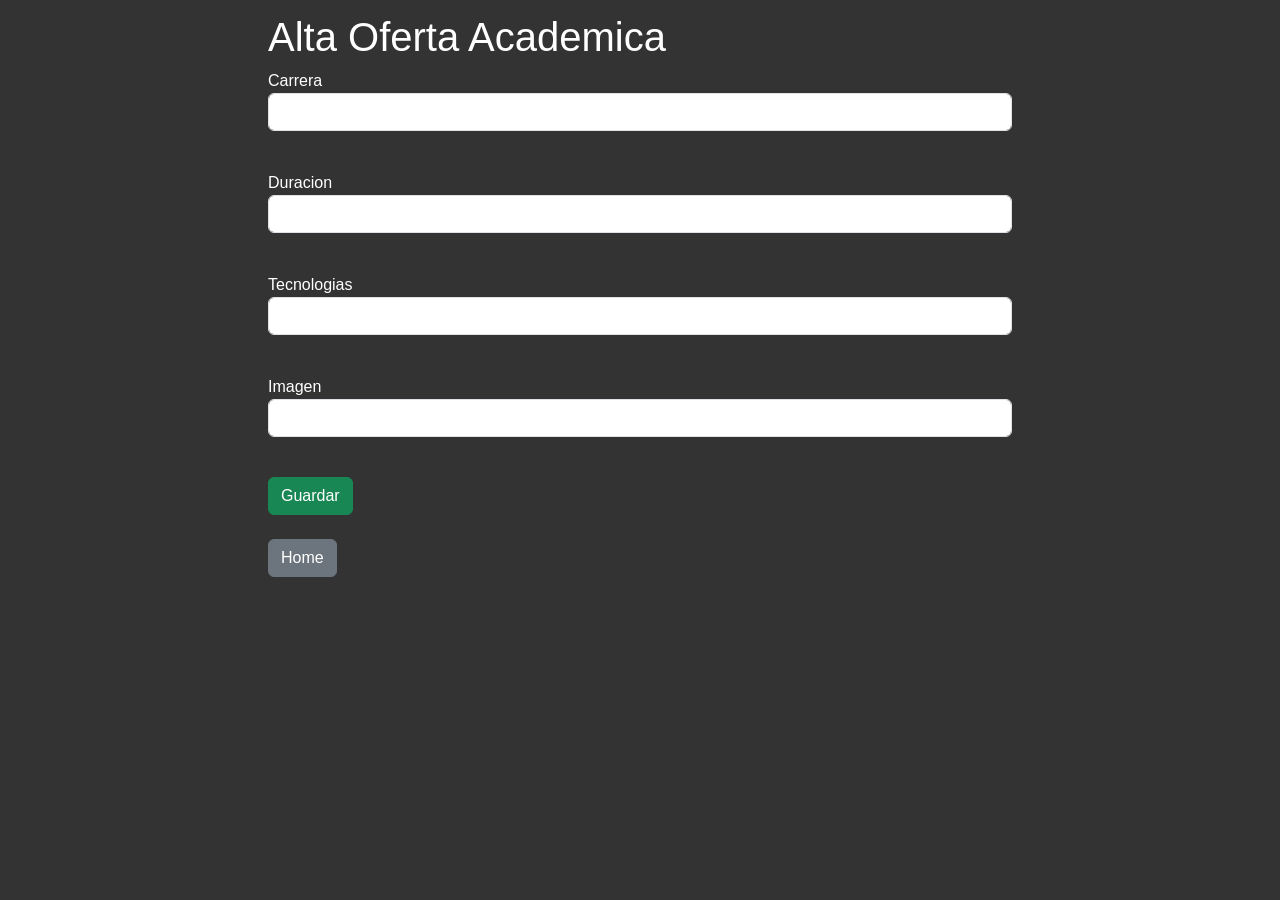
<file: create.html>
<!DOCTYPE html>
<html lang="es">
<head>
    <meta charset="UTF-8">
    <meta http-equiv="X-UA-Compatible" content="IE=edge">
    <meta name="viewport" content="width=device-width, initial-scale=1.0">
    <title>Document</title>
    <link href="https://cdn.jsdelivr.net/npm/bootstrap@5.1.3/dist/css/bootstrap.min.css" rel="stylesheet" integrity="sha384-1BmE4kWBq78iYhFldvKuhfTAU6auU8tT94WrHftjDbrCEXSU1oBoqyl2QvZ6jIW3" crossorigin="anonymous">
    <link rel="stylesheet" href="./css/cursos-crud.css">
    <script src="https://cdn.jsdelivr.net/npm/bootstrap@5.1.3/dist/js/bootstrap.bundle.min.js" integrity="sha384-ka7Sk0Gln4gmtz2MlQnikT1wXgYsOg+OMhuP+IlRH9sENBO0LRn5q+8nbTov4+1p" crossorigin="nonymous"></script>
    
</head>
<body>
    <main style="margin: 1% 20%;">
        <div class="container">
            <h1>Alta Oferta Academica</h1>    
            <form>      
            <div class="mb-3">
                    <label for="txtCarrera">Carrera</label>
                    <input type="text" class="form-control" name="txtCarrera" id="txtCarrera"><br>
                </div>
                <div class="mb-3">
                    <label for="txtDuracion">Duracion</label>
                    <input type="text" class="form-control" name="txtDuracion" id="txtDuracion"> <br>
                </div>
                <div class="mb-3">
                    <label for="txtTecnologias">Tecnologias</label>
                    <input type="text" class="form-control" name="txtTecnologias" id="txtTecnologias"> <br>
                </div>
                <div class="mb-3">
                    <label for="txtImage">Imagen</label>
                    <input type="text" class="form-control" name="txtImage" id="txtImage"> <br>
                </div>
                <button type="button" class="btn btn-success" onclick="guardar()">Guardar</button>
               </form>
            <br>
            <a href="crud.html" class="btn btn-secondary">Home</a>
        </div>
    </main>
    <script src="./js/create.js"></script>
</body>
</html>
</file>
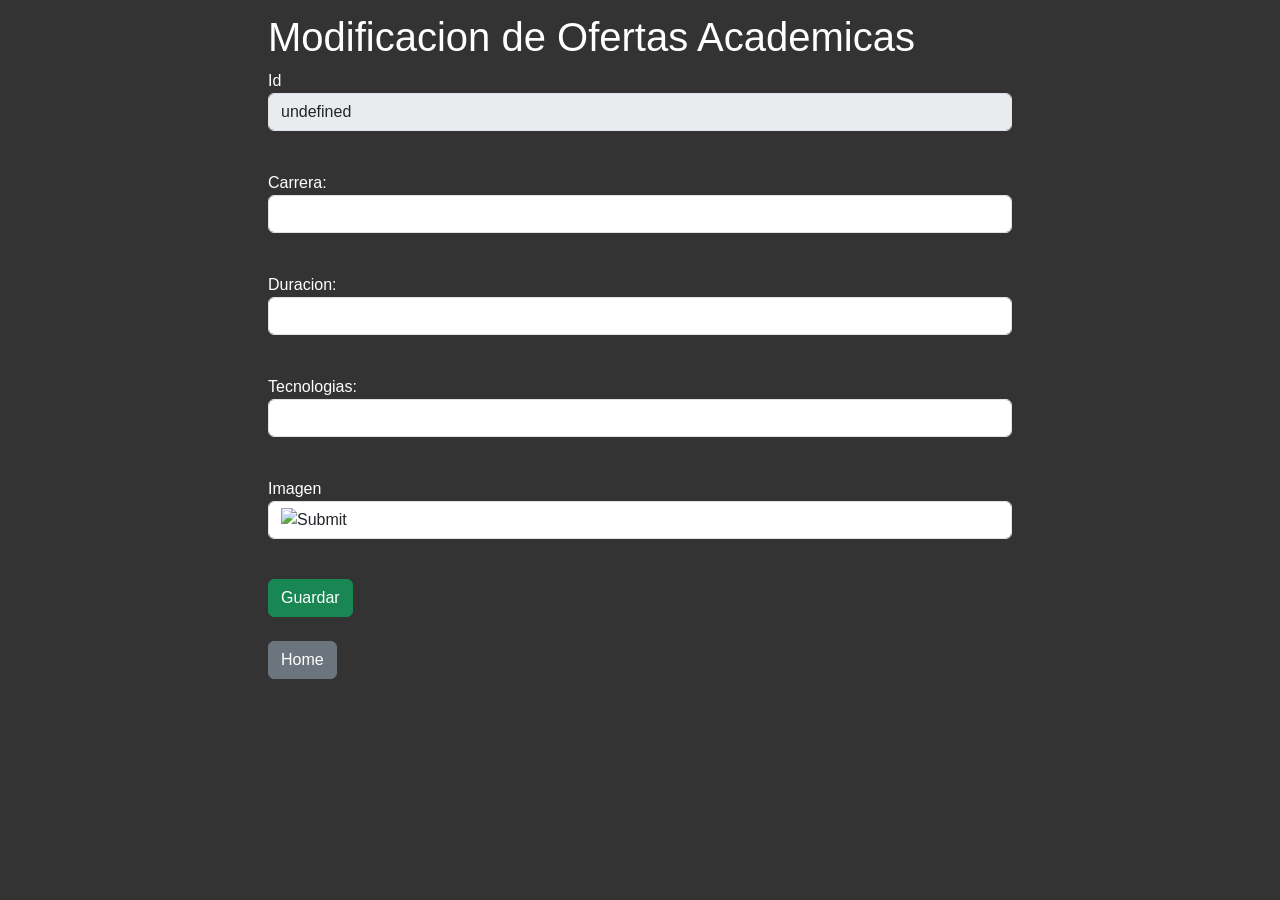
<file: update.html>
<!DOCTYPE html>
<html lang="es">
<head>
    <meta charset="UTF-8">
    <meta http-equiv="X-UA-Compatible" content="IE=edge">
    <meta name="viewport" content="width=device-width, initial-scale=1.0">
    <title>Document</title>
    <link href="https://cdn.jsdelivr.net/npm/bootstrap@5.1.3/dist/css/bootstrap.min.css" rel="stylesheet"         integrity="sha384-1BmE4kWBq78iYhFldvKuhfTAU6auU8tT94WrHftjDbrCEXSU1oBoqyl2QvZ6jIW3" crossorigin="anonymous">
    <link rel="stylesheet" href="./css/cursos-crud.css">
    <script src="https://cdn.jsdelivr.net/npm/bootstrap@5.1.3/dist/js/bootstrap.bundle.min.js" integrity="sha384-ka7Sk0Gln4gmtz2MlQnikT1wXgYsOg+OMhuP+IlRH9sENBO0LRn5q+8nbTov4+1p" crossorigin="anonymous"></script>
</head>
<body>
    <main style="margin: 1% 20%;">
        <div class="container">
            <h1>Modificacion de Ofertas Academicas</h1>
            <form >
                <div class="mb-3">
                    <label for="txtId">Id</label>
                            <input type="text" class="form-control" name="txtId" id="txtId" disabled><br>
                </div>
                
                <div class="mb-3">
                    <label for="txtCarrera">Carrera:</label>
                    <input type="text" class="form-control" name="txtCarrera" id="txtCarrera"><br>
                </div>
                <div class="mb-3">
                    <label for="txtDuracion">Duracion:</label>
                    <input type="text" class="form-control" name="txtDuracion" id="txtDuracion"> <br>
                </div>
                <div class="mb-3">
                    <label for="txtTecnologias">Tecnologias:</label>
                    <input type="text" class="form-control" name="txtTecnologias" id="txtTecnologias"> <br>
                </div>
                <div class="mb-3">
                    <label for="txtImage">Imagen</label>
                            <input type="image" class="form-control" name="txtImage" id="txtImage"><br>
                </div>
                <button type="button" class="btn btn-success" onclick="modificar()">Guardar </button>
            </form>
            <br>
            <a href="crud.html" class="btn btn-secondary">Home</a>
        </div>
    </main>
    <script src="./js/update.js"></script>
</body>
</html>
</file>
<file: css/cursos-crud.css>
* {
    margin: 0;
    font-family: 'Poppins', sans-serif, 'arial';
}

body{
    color: white !important;
}



body{
    background:#333;
}

.btn-estudiar {
    background-color: #3799e9;
    font-size: 1.2rem;
    margin: 9px auto;
    border: none;
    color: white;
    padding: 4px 6px;
    text-align: center;
    text-decoration: none;
    /* display: inline-block;
    cursor: pointer; */
}


table {
    /* color: white !important; */
    /* background-color: #333; */
    font-size: 1.25rem;
    width: 50%;
    margin: 20px auto;
}
td{
    Border:1px solid #1f61e4; 
    text-align: center;
}
td.center {
    text-align: center;
}

td .centrar{
  padding: 0 !important;
  margin: 0 !important;
}
</file>
